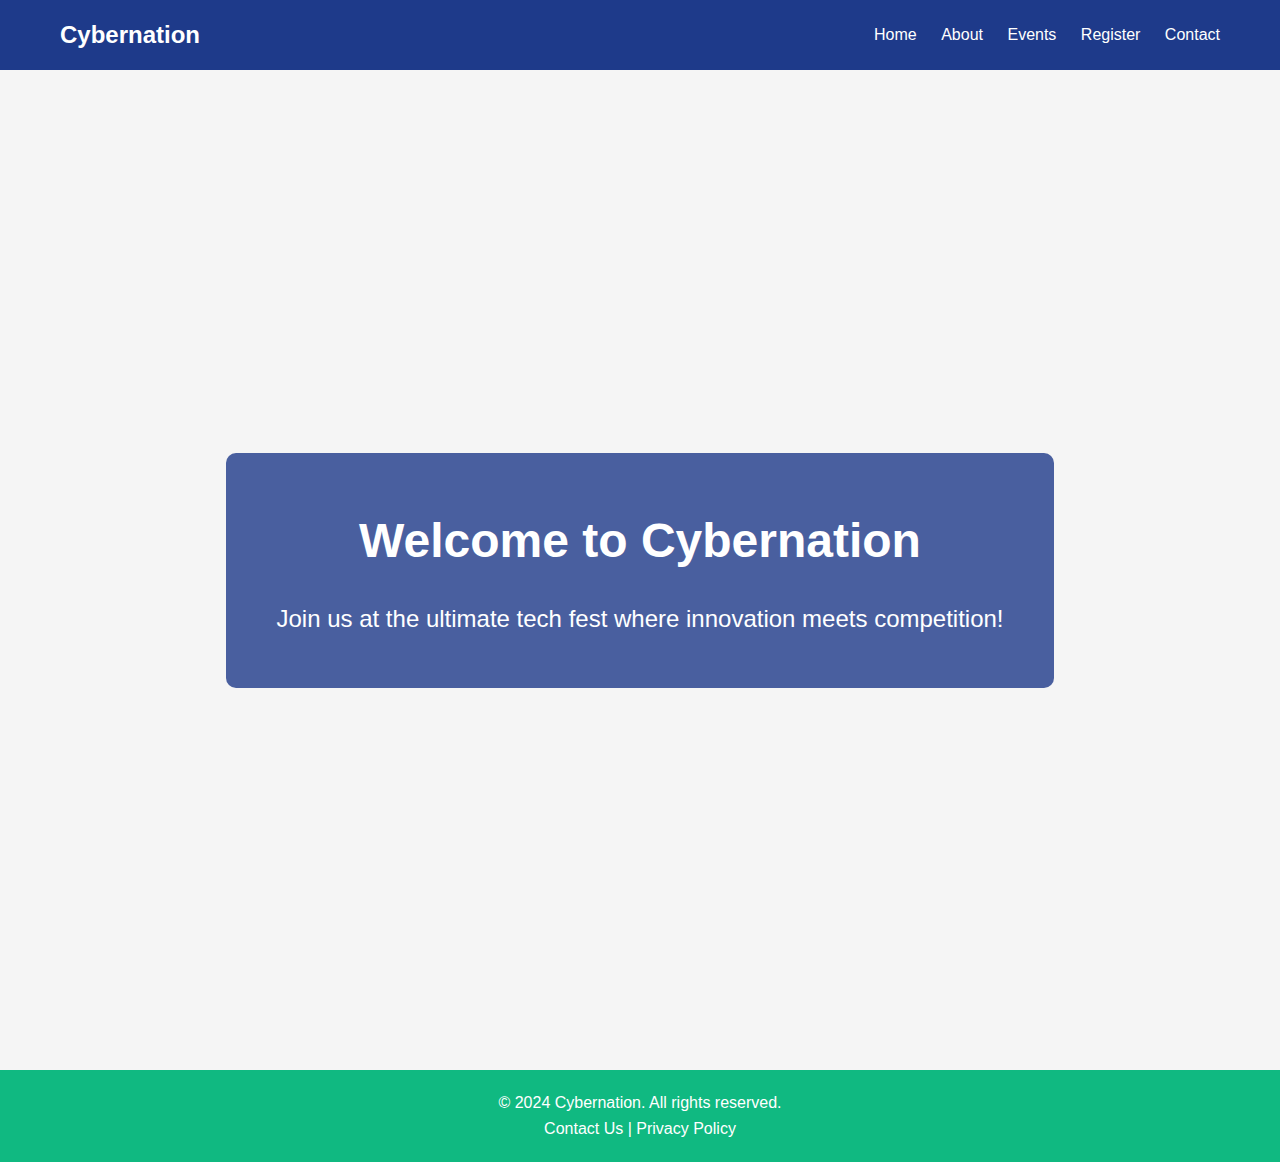
<file: single_page.html>
<!DOCTYPE html>
<html lang="en">

<head>
  <meta charset="UTF-8">
  <meta name="viewport" content="width=device-width, initial-scale=1.0">
  <title>Cybernation - College Tech Fest</title>
  <style>
    /* General Styles */
    * {
      margin: 0;
      padding: 0;
      box-sizing: border-box;
      font-family: 'Arial', sans-serif;
    }

    body {
      line-height: 1.6;
      background-color: #f5f5f5;
      color: #333;
    }

    /* Navbar */
    header {
      background-color: #1E3A8A; /* Deep Blue */
      color: white;
      padding: 1rem 0;
      position: sticky;
      top: 0;
      z-index: 1000;
    }

    nav {
      display: flex;
      justify-content: space-between;
      align-items: center;
      max-width: 1200px;
      margin: auto;
      padding: 0 20px;
    }

    .logo {
      font-size: 1.5rem;
      font-weight: bold;
    }

    nav ul {
      list-style: none;
    }

    nav ul li {
      display: inline;
      margin-left: 20px;
    }

    nav ul li a {
      color: white;
      text-decoration: none;
      font-size: 1rem;
      cursor: pointer;
    }

    nav ul li a:hover {
      text-decoration: underline;
    }

    /* Section Styling */
    section {
      display: none;
      padding: 50px 20px;
    }

    .visible {
      display: block;
    }

    /* Hero Section */
    .hero {
      background: url('https://source.unsplash.com/1600x900/?technology') no-repeat center center/cover;
      color: white;
      text-align: center;
      padding: 150px 20px;
      position: relative;
      height: 100vh;
      display: flex;
      align-items: center;
      justify-content: center;
    }

    .hero-content {
      background-color: rgba(30, 58, 138, 0.8); /* Deep Blue */
      padding: 50px;
      border-radius: 10px;
    }

    .hero h1 {
      font-size: 3rem;
      margin-bottom: 20px;
    }

    .hero p {
      font-size: 1.5rem;
    }

    /* Events Section */
    .event-cards {
      display: flex;
      justify-content: space-around;
      flex-wrap: wrap;
    }

    .card {
      background: #D1FAE5; /* Light Green */
      color: #1E3A8A; /* Deep Blue */
      padding: 20px;
      margin: 15px;
      border-radius: 10px;
      box-shadow: 0px 5px 15px rgba(0, 0, 0, 0.1);
      width: 30%;
      text-align: center;
    }

    .card h3 {
      margin-bottom: 10px;
      font-size: 1.5rem;
    }

    /* Contact Section */
    #contact {
      background: url('https://source.unsplash.com/1600x900/?city,technology') no-repeat center center/cover;
      color: white;
      text-align: center;
      padding: 100px 20px;
    }

    #contact h2 {
      font-size: 2.5rem;
      margin-bottom: 20px;
      color: #F87171; /* Light Red */
    }

    #contact p {
      font-size: 1.2rem;
      color: #F87171; /* Light Red */
    }

    #contact a {
      color: #F87171; /* Light Red */
    }

    /* Footer Section */
    footer {
      background-color: #10B981; /* Green */
      color: white;
      text-align: center;
      padding: 20px 0;
    }

    footer a {
      color: #fff;
      text-decoration: none;
    }

    footer a:hover {
      text-decoration: underline;
    }

    /* Responsive Design */
    @media (max-width: 768px) {
      .event-cards {
        flex-direction: column;
      }

      .card {
        width: 80%;
      }

      .hero h1 {
        font-size: 2rem;
      }

      .hero p {
        font-size: 1.2rem;
      }

      #contact {
        padding: 70px 20px;
      }
    }
  </style>
</head>

<body>
  <!-- Navbar -->
  <header>
    <nav>
      <div class="logo">Cybernation</div>
      <ul>
        <li><a onclick="showSection('home')">Home</a></li>
        <li><a onclick="showSection('about')">About</a></li>
        <li><a onclick="showSection('events')">Events</a></li>
        <li><a onclick="showSection('register')">Register</a></li>
        <li><a onclick="showSection('contact')">Contact</a></li>
      </ul>
    </nav>
  </header>

  <!-- Hero Section (Home) -->
  <section id="home" class="visible">
    <div class="hero">
      <div class="hero-content">
        <h1>Welcome to Cybernation</h1>
        <p>Join us at the ultimate tech fest where innovation meets competition!</p>
      </div>
    </div>
  </section>

  <!-- About Section -->
  <section id="about">
    <h2>About Cybernation</h2>
    <p>Cybernation is a college tech fest that brings together the brightest minds in technology, coding, and innovation. Experience thrilling competitions, enlightening workshops, and futuristic exhibitions. Be part of the next big thing!</p>
  </section>

  <!-- Events Section -->
  <section id="events">
    <h2>Events</h2>
    <div class="event-cards">
      <div class="card">
        <h3>Hackathon</h3>
        <p>Compete with the best and solve real-world problems.</p>
      </div>
      <div class="card">
        <h3>Code Combat</h3>
        <p>Showcase your coding skills and stand out as a programming genius.</p>
      </div>
      <div class="card">
        <h3>Robo Race</h3>
        <p>Design, build, and race robots against others in an exciting contest.</p>
      </div>
    </div>
  </section>

  <!-- Registration Section -->
  <section id="register">
    <h2>Register for Cybernation</h2>
    <form>
      <div class="form-group">
        <label for="name">Full Name:</label>
        <input type="text" id="name" name="name" required>
      </div>
      <div class="form-group">
        <label for="email">Email:</label>
        <input type="email" id="email" name="email" required>
      </div>
      <div class="form-group">
        <label for="event">Event:</label>
        <select id="event" name="event">
          <option value="hackathon">Hackathon</option>
          <option value="codecombat">Code Combat</option>
          <option value="roborace">Robo Race</option>
        </select>
      </div>
      <button type="submit">Register</button>
    </form>
  </section>

  <!-- Contact Section -->
  <section id="contact">
    <h2>Contact Us</h2>
    <p>If you have any questions, feel free to reach out!</p>
    <p>Email: <a href="mailto:info@cybernation.com">info@cybernation.com</a></p>
    <p>Phone: +1 (555) 123-4567</p>
    <p>Follow us on social media:</p>
    <p>
      <a href="#">Facebook</a> |
      <a href="#">Twitter</a> |
      <a href="#">Instagram</a>
    </p>
  </section>

  <!-- Footer Section -->
  <footer>
    <div class="footer-content">
      <p>&copy; 2024 Cybernation. All rights reserved.</p>
      <p><a href="contact.html">Contact Us</a> | <a href="#">Privacy Policy</a></p>
    </div>
  </footer>

  <!-- JavaScript to Show/Hide Sections -->
  <script>
    function showSection(sectionId) {
      const sections = document.querySelectorAll("section");
      sections.forEach(section => {
        section.classList.remove("visible");
      });
      document.getElementById(sectionId).classList.add("visible");
    }
  </script>
</body>

</html>
</file>
